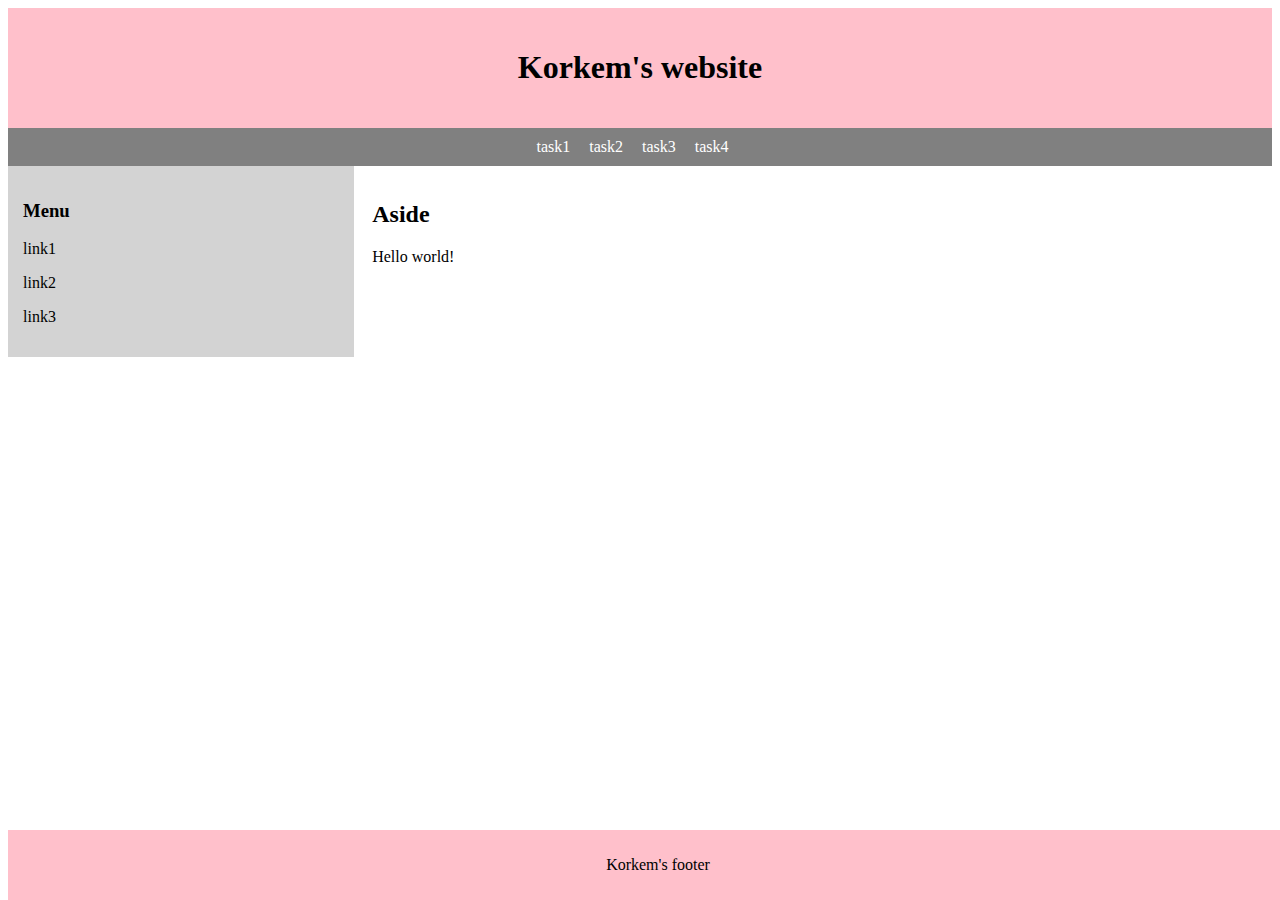
<file: second.html>
<!DOCTYPE html>
<html>
<head>
  <title>Second webpage</title>
  <link rel="stylesheet" type="text/css" href="second.css">
</head>
<body>

  <div id="header">
    <h1>Korkem's website</h1>
  </div>

  <div id="navigationbar">
    <a href="second.html">task1</a>
    <a href="exercise1/index.html">task2</a>
    <a href="tableform.html">task3</a>
    <a href="task4.html">task4</a>
  </div>

  <div id="sidebar">
    <h3>Menu</h3>
    <p>link1</p>
    <p>link2</p>
    <p>link3</p>
  </div>

  <div id="main">
    <h2>Aside</h2>
    <p>
      Hello world!
    </p>
  </div>

  <div id="footer">
    <p>Korkem's footer</p>
  </div>

</body>
</html>
</file>
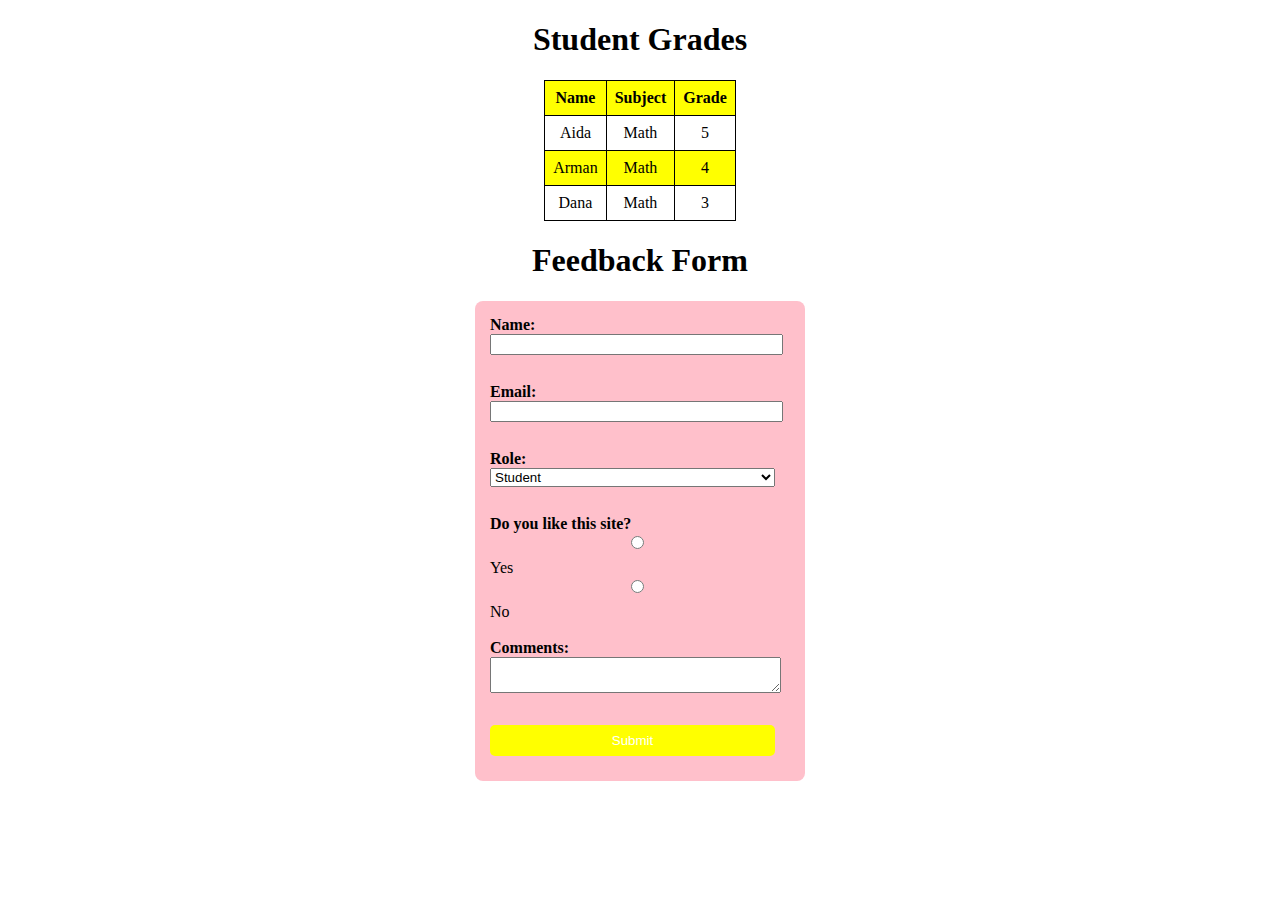
<file: tableform.html>
<!DOCTYPE html>
<html lang="en">
<head>
    <meta charset="UTF-8">
    <meta name="viewport" content="width=device-width, initial-scale=1.0">
    <link rel="stylesheet" type="text/css" href="tableform.css">
    <title>Task3</title>
</head>
<body>
    <h1 id="title">Student Grades</h1>

  <table>
    <tr>
      <th>Name</th>
      <th>Subject</th>
      <th>Grade</th>
    </tr>
    <tr>
      <td>Aida</td>
      <td>Math</td>
      <td>5</td>
    </tr>
    <tr class="row">
      <td>Arman</td>
      <td>Math</td>
      <td>4</td>
    </tr>
    <tr>
      <td>Dana</td>
      <td>Math</td>
      <td>3</td>
    </tr>
  </table>

  <h1 id="formtitle">Feedback Form</h1>

  <form id="feedback-form">
    <label for="name">Name:</label><br>
    <input type="text" id="name"><br><br>

    <label for="email">Email:</label><br>
    <input type="email" id="email"><br><br>

    <label for="role">Role:</label><br>
    <select id="role">
      <option>Student</option>
      <option>Teacher</option>
      <option>Other</option>
    </select><br><br>

    <label>Do you like this site?</label><br>
    <input type="radio" name="like"> Yes
    <input type="radio" name="like"> No <br><br>

    <label for="comments">Comments:</label><br>
    <textarea id="comments"></textarea><br><br>

    <input type="submit" value="Submit" class="btn">
  </form>

</body>
</html>
</file>
<file: second.css>
#header {
    background: pink;
    padding: 20px;
    text-align: center;
}

#navigationbar {
    background: gray;
    padding: 10px;
    text-align: center;
}

#navigationbar a {
    color: white;
    text-decoration: none;
    margin-right: 15px;
}

#navigationbar a:hover {
    background: pink;
    padding: 5px;
}

#sidebar {
    float: left;
    width: 25%;
    background: lightgray;
    padding: 15px;
}

#main {
    float: right;
    width: 70%;
    background: white;
    padding: 15px;
}

#footer {
    clear: both;
    background: pink;
    text-align: center;
    padding: 10px;
    margin-top: 10px;
    position: fixed;   
    bottom: 0;         
    width: 100%;
}
</file>
<file: tableform.css>
#title, #formtitle {
  text-align: center;
  color: black;
}

table {
  margin: 20px auto;
  border-collapse: collapse;
  text-align: center;
}

th {
  background-color: yellow;
  border: 1px solid black;
  padding: 8px;
}

td {
  border: 1px solid black;
  padding: 8px;
}

.row {
  background-color: yellow;
}

#feedback-form {
  width: 300px;
  margin: 20px auto;
  background-color: pink;
  padding: 15px;
  border-radius: 8px;
}

label {
  font-weight: bold;
}

input, select, textarea {
  width: 95%;
  margin-bottom: 10px;
}

.btn {
  background-color:yellow;
  color: white;
  padding: 8px;
  border: none;
  border-radius: 5px;
}

.btn:hover {
  background-color: black;
}
</file>
